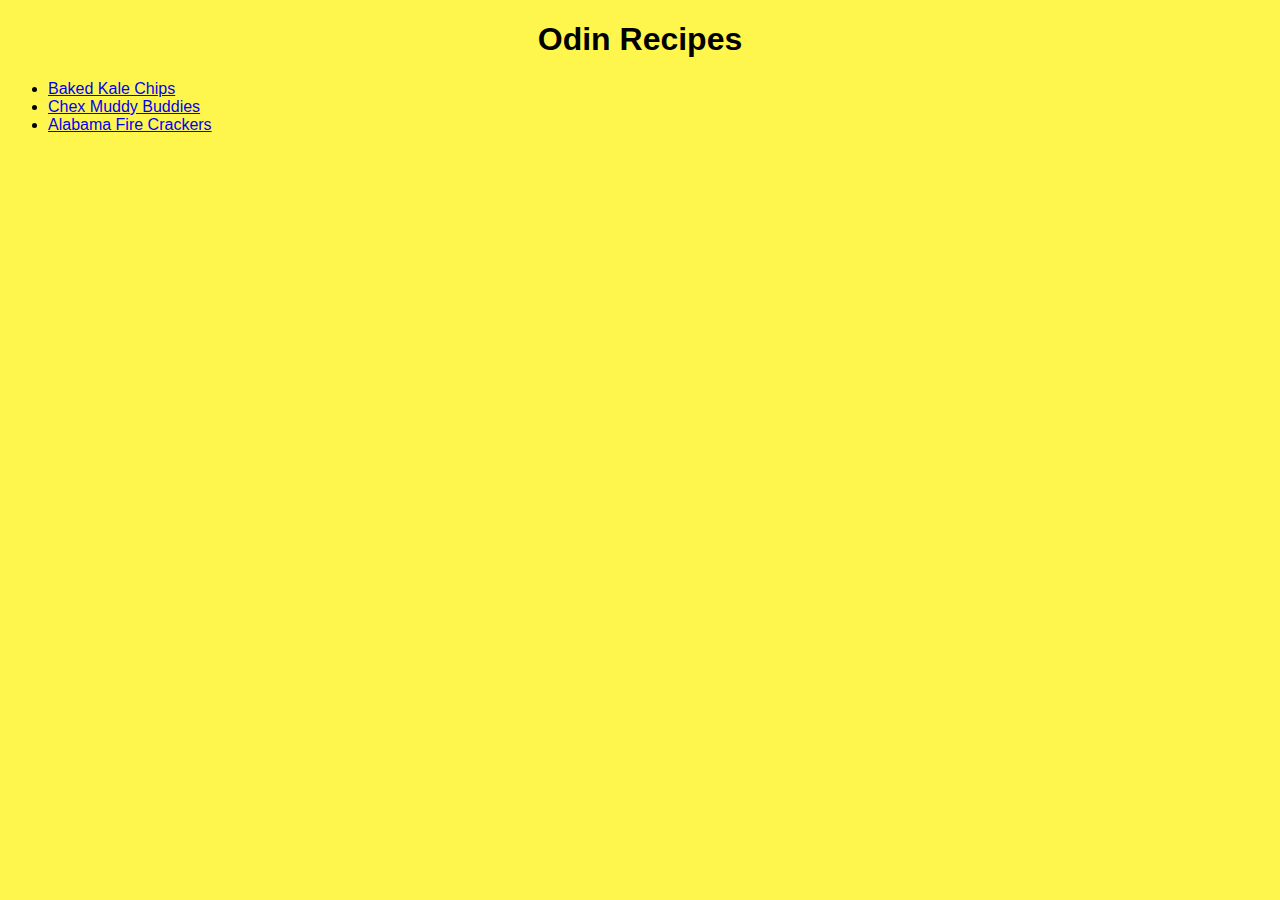
<file: index.html>
<!DOCTYPE html>
<html lang="en">
    <head>
        <meta charset="utf-8">
        <title>Odin Recipes</title>
        <link rel="stylesheet" href="styles.css">
    </head>
    <body>
        <h1>Odin Recipes</h1>
        <ul>

            <li class="link"><a href=" recipes/kalechips.html"> Baked Kale Chips</a></li>
            <li class="link"><a href=" recipes/chexmuddybuddies.html"> Chex Muddy Buddies</a></li>
            <li class="link"><a href=" recipes/alabamafirecrackers.html"> Alabama Fire Crackers</a></li>
        </ul>
    </body>
</html>
</file>
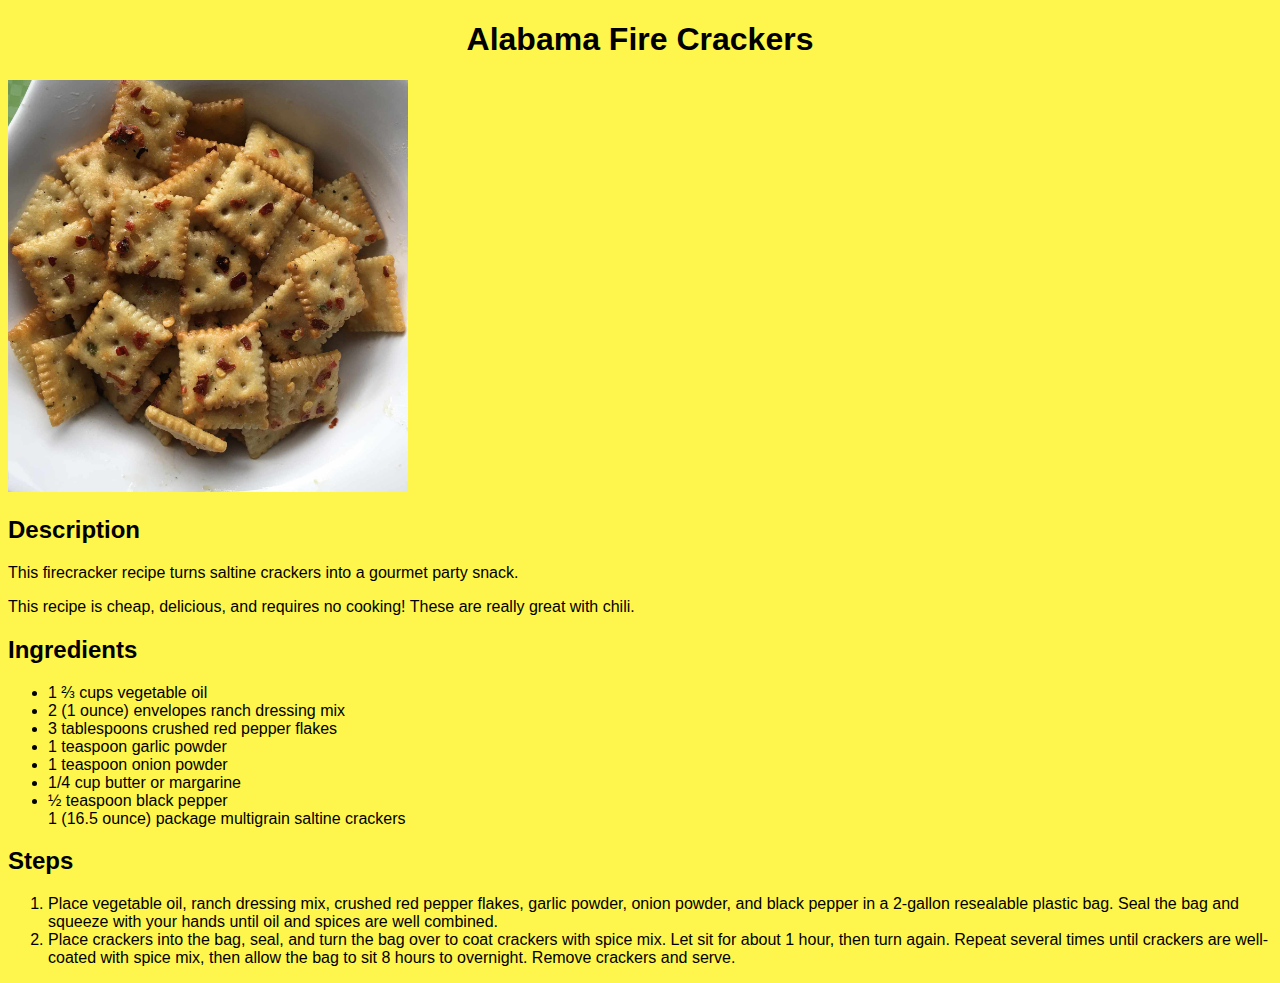
<file: recipes/alabamafirecrackers.html>
<!DOCTYPE html>
<html lang="en">
    <head>
        <meta charset="utf-8">
        <title> Alabama Fire Crackers </title>
        <link rel="stylesheet" href="../styles.css">

    </head>
    <body>
        <h1> Alabama Fire Crackers</h1>

        <img src="../images/alabamafirecrackers.jpg" alt="a small plate of homemade alabama fire crackers">

        <p>
            <h2> Description </h2>
        </p>
        <p>
            This firecracker recipe turns saltine crackers into a gourmet party snack. 
        </p>
        <p>
            This recipe is cheap, delicious, and requires no cooking! These are really great with chili.
        </p>
        <p>
            <h2> Ingredients </h2>
            <ul>
                <li>1 ⅔ cups vegetable oil</li>
                <li>2 (1 ounce) envelopes ranch dressing mix</li>
                <li>3 tablespoons crushed red pepper flakes</li>
                <li>1 teaspoon garlic powder</li>
                <li>1 teaspoon onion powder</li>
                <li>1/4 cup butter or margarine</li>
                <li>½ teaspoon black pepper</li>
                <l1>1 (16.5 ounce) package multigrain saltine crackers</l1>
            </ul>
        </p>
        <p>
            <h2> Steps </h2>
            <ol>
                <li>Place vegetable oil, ranch dressing mix, crushed red pepper flakes, garlic powder, onion powder, and black pepper in a 2-gallon resealable plastic bag. Seal the bag and squeeze with your hands until oil and spices are well combined.</li>
                <li>Place crackers into the bag, seal, and turn the bag over to coat crackers with spice mix. Let sit for about 1 hour, then turn again. Repeat several times until crackers are well-coated with spice mix, then allow the bag to sit 8 hours to overnight. Remove crackers and serve.</li>
                
            </ol>
        </p>
    </body>



    </html>
</file>
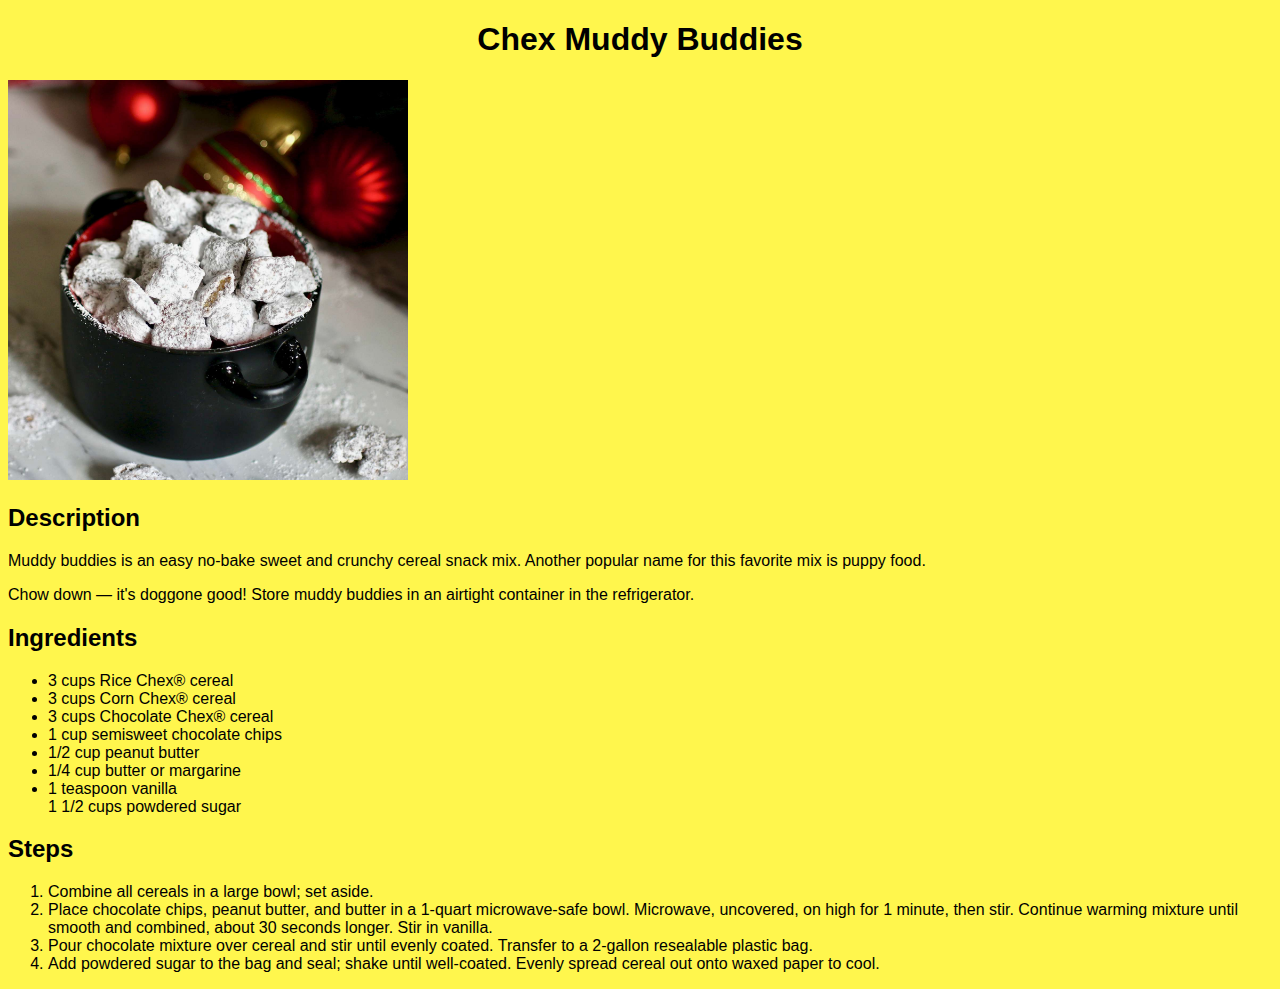
<file: recipes/chexmuddybuddies.html>
<!DOCTYPE html>
<html lang="en">
    <head>
        <meta charset="utf-8">
        <title> Chex Muddy Buddies </title>
        <link rel="stylesheet" href="../styles.css">

    </head>
    <body>
        <h1> Chex Muddy Buddies</h1>

        <img src="../images/chexmuddybuddies.jpg" alt="a bowl of chex muddy buddies">

        <p>
            <h2> Description </h2>
        </p>
        <p>
            Muddy buddies is an easy no-bake sweet and crunchy cereal snack mix. Another popular name for this favorite mix is puppy food. 
        </p>
        <p>
            Chow down — it's doggone good! Store muddy buddies in an airtight container in the refrigerator.
        </p>
        <p>
            <h2> Ingredients </h2>
            <ul>
                <li>3 cups Rice Chex® cereal</li>
                <li>3 cups Corn Chex® cereal</li>
                <li>3 cups Chocolate Chex® cereal</li>
                <li>1 cup semisweet chocolate chips</li>
                <li>1/2 cup peanut butter</li>
                <li>1/4 cup butter or margarine</li>
                <li>1 teaspoon vanilla</li>
                <l1>1 1/2 cups powdered sugar</l1>
            </ul>
        </p>
        <p>
            <h2> Steps </h2>
            <ol>
                <li>Combine all cereals in a large bowl; set aside.</li>
                <li>Place chocolate chips, peanut butter, and butter in a 1-quart microwave-safe bowl. Microwave, uncovered, on high for 1 minute, then stir. Continue warming mixture until smooth and combined, about 30 seconds longer. Stir in vanilla.</li>
                <li>Pour chocolate mixture over cereal and stir until evenly coated. Transfer to a 2-gallon resealable plastic bag.</li>
                <li>Add powdered sugar to the bag and seal; shake until well-coated. Evenly spread cereal out onto waxed paper to cool.</li>
            </ol>
        </p>
    </body>



    </html>
</file>
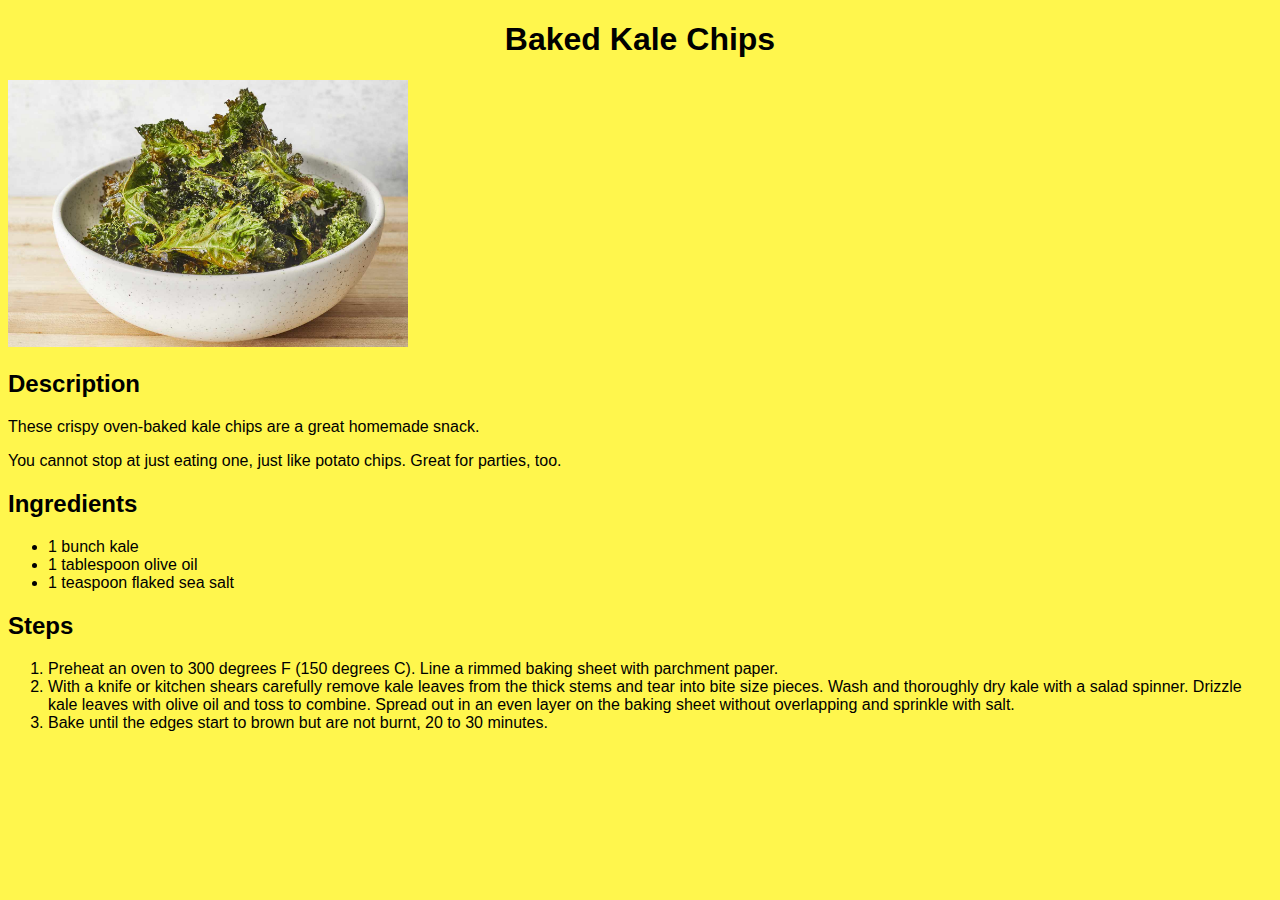
<file: recipes/kalechips.html>
<!DOCTYPE html>
<html lang="en">
    <head>
        <meta charset="utf-8">
        <title> Kale Chips </title>
        <link rel="stylesheet" href="../styles.css">

    </head>
    <body>
        <h1> Baked Kale Chips</h1>

        <img src="../images/bakedkalechips.jpg" alt="a bowl of baked kale chips">

        <p>
            <h2> Description </h2>
        </p>
        <p>
            These crispy oven-baked kale chips are a great homemade snack.
        </p>
        <p>
            You cannot stop at just eating one, just like potato chips. Great for parties, too.
        </p>
        <p>
            <h2> Ingredients </h2>
            <ul>
                <li>1 bunch kale</li>
                <li>1 tablespoon olive oil</li>
                <li>1 teaspoon flaked sea salt</li>
            </ul>
        </p>
        <p>
            <h2> Steps </h2>
            <ol>
                <li>Preheat an oven to 300 degrees F (150 degrees C). Line a rimmed baking sheet with parchment paper.</li>
                <li>With a knife or kitchen shears carefully remove kale leaves from the thick stems and tear into bite size pieces. Wash and thoroughly dry kale with a salad spinner. Drizzle kale leaves with olive oil and toss to combine. Spread out in an even layer on the baking sheet without overlapping and sprinkle with salt.</li>
                <li>Bake until the edges start to brown but are not burnt, 20 to 30 minutes.</li>
            </ol>
        </p>
    </body>



    </html>
</file>
<file: styles.css>
body {
    background-color: rgb(255, 246, 77);
    text-align: left;
    font-family: Helvetica;
    
  }
  
img {
    height: auto;
    width: 400px;
    
  }
h1 {
  text-align: center;
 }
</file>
